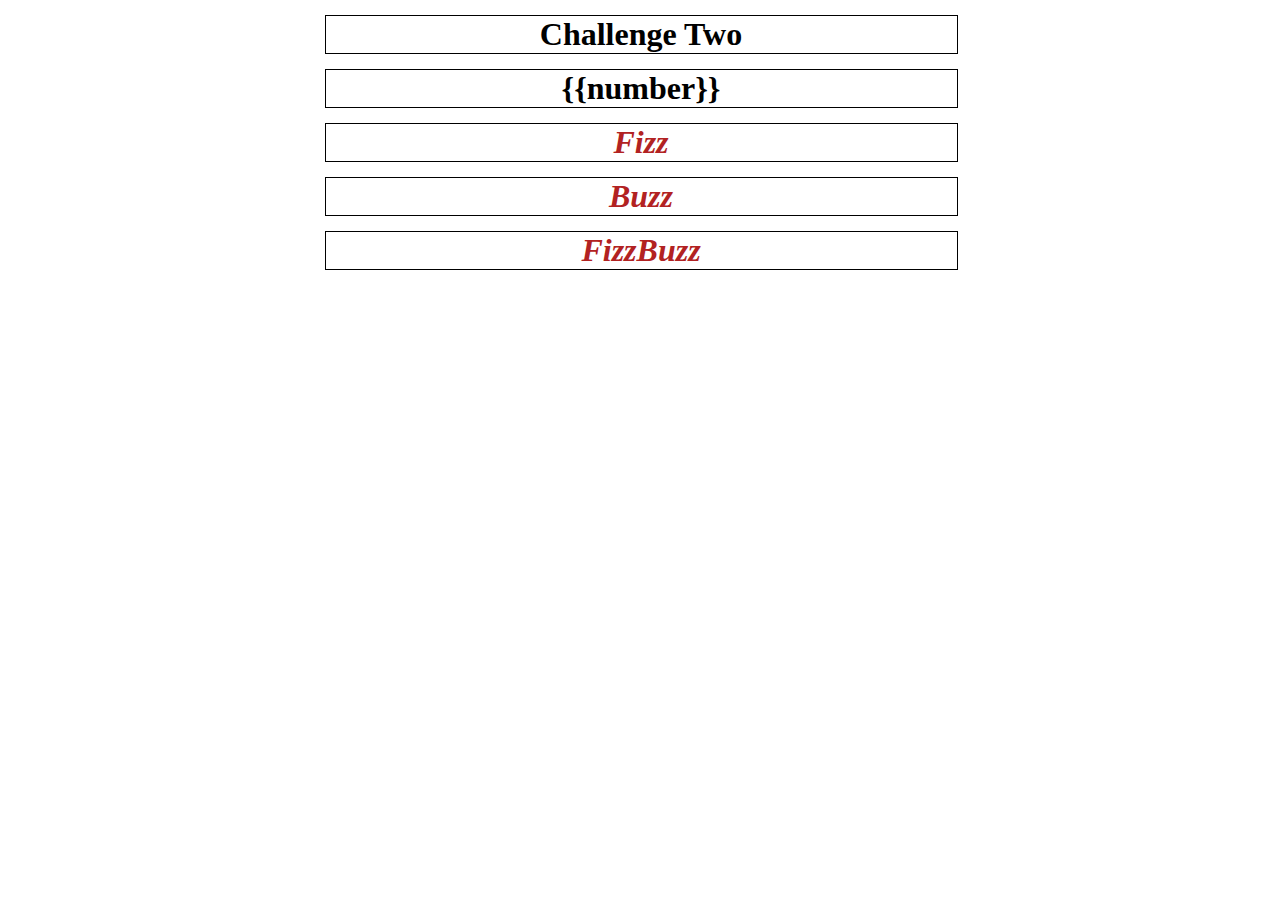
<file: FizzBuzz/index.html>
<!DOCTYPE html>
<html>

  <head>
    <link rel="stylesheet" type="text/css" href="style.css">
    <script data-require="angular.js@1.3.10" data-semver="1.3.10" src="https://code.angularjs.org/1.3.10/angular.js"></script>
    <script type="text/javascript" src="script.js"></script>
  </head>

  <body ng-app="myApp">
    <h1>Challenge Two</h1>
    <div ng-controller="myCtrl">
        <div ng-repeat="number in numbers">
          <h1 ng-if="(number % 3) !==0 && (number % 5) !==0">{{number}}</h1>
          <h1 class="fizzbuzz" ng-if="(number % 3) == 0 && (number % 5) !==0">Fizz</h1>
          <h1 class="fizzbuzz"ng-if="(number % 3) !== 0 && (number % 5) == 0">Buzz</h1>
          <h1 class="fizzbuzz"ng-if="(number % 3) == 0 && (number % 5) == 0">FizzBuzz</h1>
        </div>
    </div>
  </body>

</html>
</file>
<file: FizzBuzz/style.css>
/* Styles go here */

body {
  margin-left: 10px;
}

h1 {
  text-align: center;
  border: 1px solid #000;
  width: 50%;
  margin: 15px auto;
}

.fizzbuzz {
  color: firebrick;
  font-style: italic;
}
</file>
